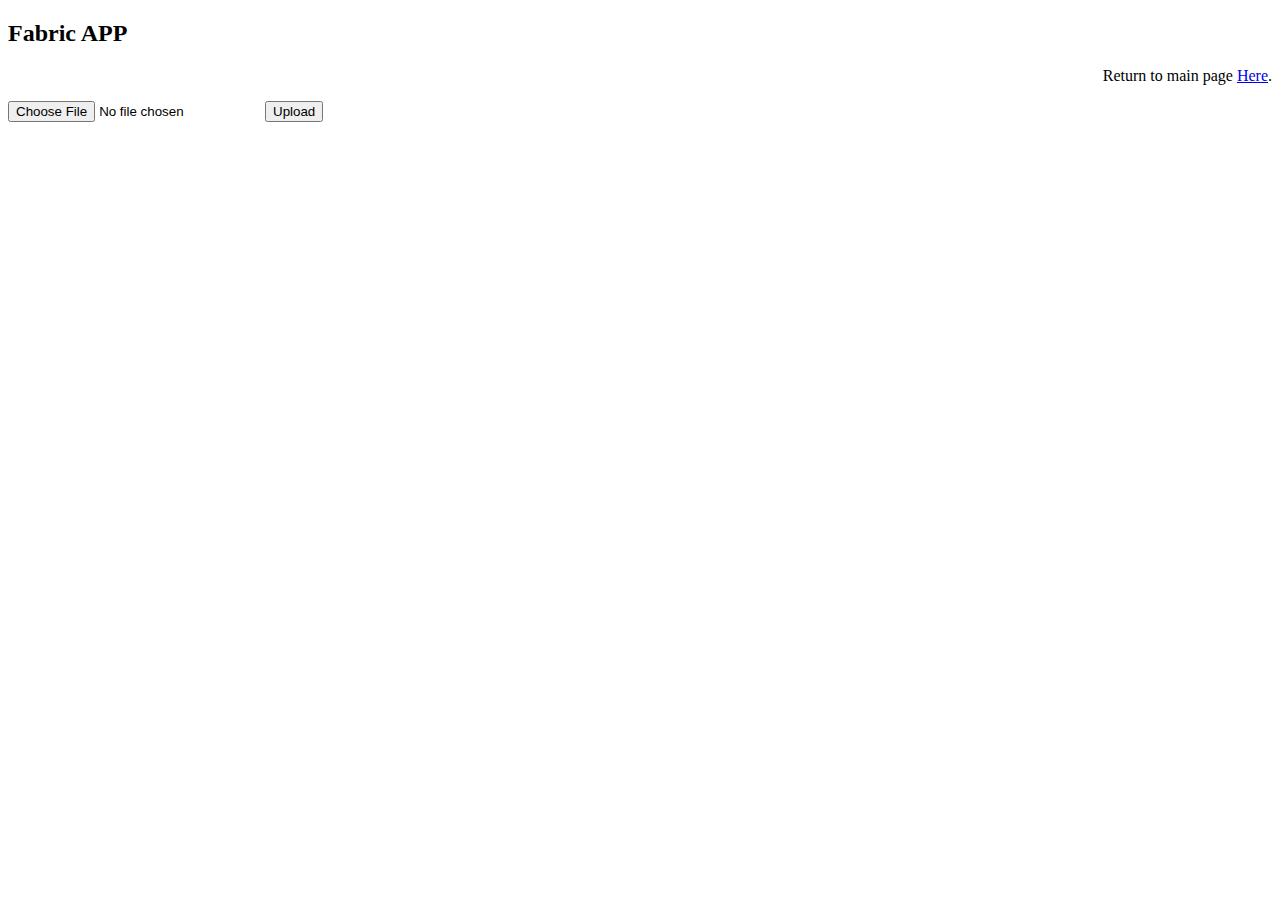
<file: static/templates/index.html>
<!DOCTYPE html>
<html>
  <head>
    <title>Fabric Defects Detection</title>
<head>
<body>
  <H2>Fabric APP</H2>
  <p style="text-align:right;"> Return to main page <a href="/">Here</a>.</p>
    <form action="" method=post enctype=multipart/form-data>
        <p><input type=file name=file>
        <input type=submit value=Upload>
    </form>
    
    
</body>
</html>
</file>
